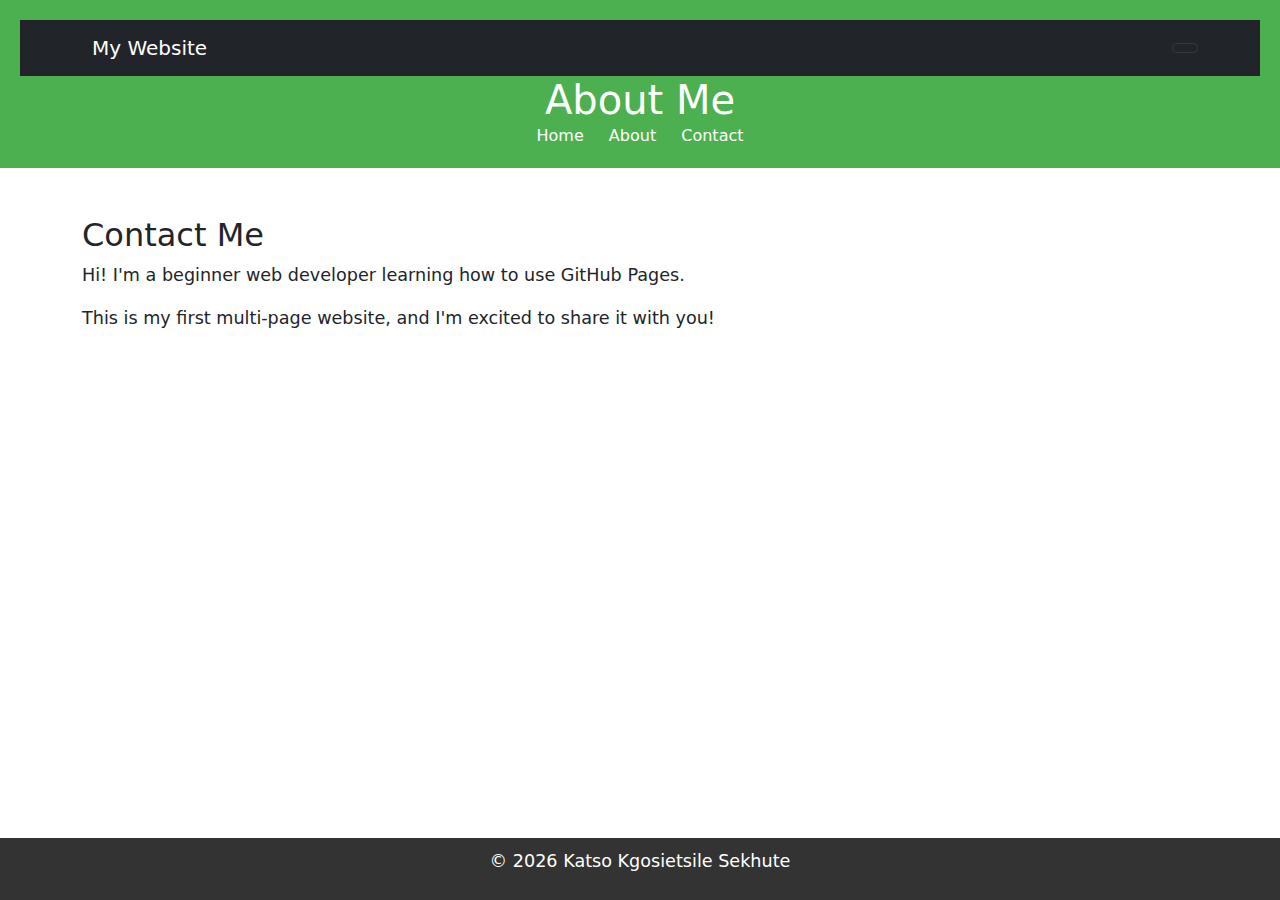
<file: about.html>
<!DOCTYPE html> 

<html lang="en"> 

<head> 
 <!--Bootstrap CSS-->
      <link href="https://cdn.jsdelivr.net/npm/bootstrap@5.3.0/dist/css/bootstrap.min.css" rel="stylesheet">
	<!-- Custom CSS -->
		<link rel="stylesheet" href="styles.css">
	
    <meta charset="UTF-8"> 
    <meta name="viewport" content="width=device-width, initial-scale=1.0"> 
    <title>About Me</title> 
    <link rel="stylesheet"href="styles.css">

</head> 

<body> 

    <header> 
        <nav class="navbar navbar-expand-ig navbar-dark bg-dark">
	<div class="container">
		<a class="navbar-brand" href="index.html">My Website</a>
		<button class="navbar-toggler" type="button" data-bs-toggle="collapse" data-bs-target="#navbarNav
			<span class="navbar-toggler-icon"></pan>
		</button>
		<div class="collapse navbar-collapse" id="navbarNav">
			<ul class="navbar-nav">
				li class="navbar-nav">
					<a class="nav-link" href="index.html">Home</a>

				</li>
				<li class="nav-link" href=about.html">About</a>

				</li>
				<li class="nav-item">
					<a class="nav-link" href="contact.html">Contact</a>

					</li>
				</ul>
			</div>
		</div>
</nav>

        <h1>About Me</h1> 

        <nav> 

            <a href="index.html">Home</a> 

            <a href="about.html">About</a>

            <a href="contact.html">Contact</a> 

        </nav> 

    </header> 

 

    <main class="container my-5"> 
			<h2>Contact Me</h2>
        	<p>Hi! I'm a beginner web developer learning how to use GitHub Pages.</p> 
    	    <p>This is my first multi-page website, and I'm excited to share it with you!</p> 

    </main> 

 

    <footer> 

        <p>&copy; 2026 Katso Kgosietsile Sekhute</p> 

    </footer> 

	<!-- Bootstrap JS and dependencies -->
  <script src= "https://cdn.jsdelivr.net/npm/@popperjs/core@2.11.6/dist/umd/popper.min.js"></script>
  <script src= "https://cdn.jsdelivr.net/npm/bootstrap@5.3.0/dist/js/bootstrap.min.js"></script>

</body> 

</html>
</file>
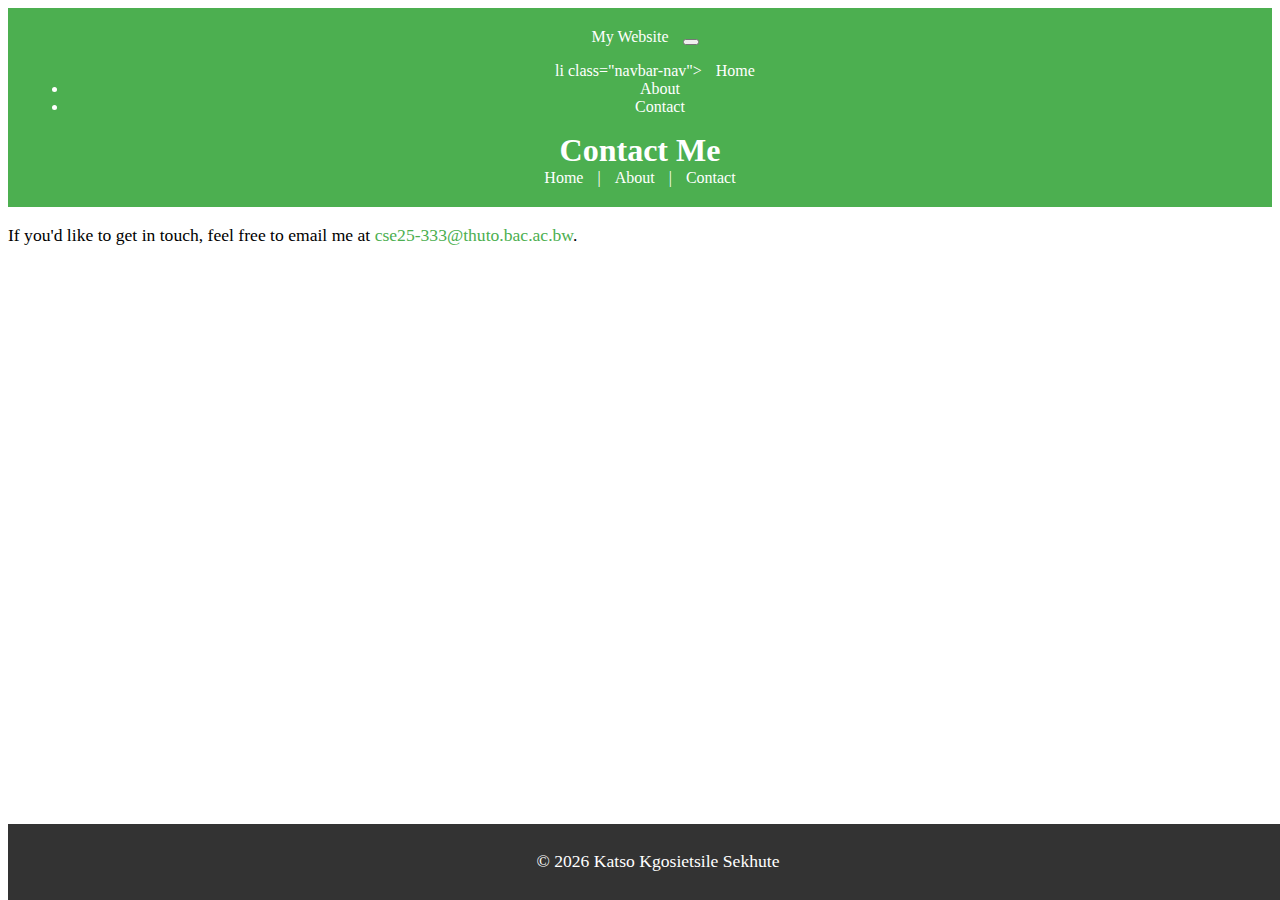
<file: contact.html>
<!DOCTYPE html> 

<html lang="en"> 

<head> 

    <meta charset="UTF-8"> 
    <meta name="viewport" content="width=device-width, initial-scale=1.0"> 
    <title>Contact Me</title> 
    <link rel="stylesheet" href="styles.css">
    
</head> 

<body> 

    <header> 
        <nav class="navbar navbar-expand-ig navbar-dark bg-dark">
	<div class="container">
		<a class="navbar-brand" href="index.html">My Website</a>
		<button class="navbar-toggler" type="button" data-bs-toggle="collapse" data-bs-target="#navbarNav
			<span class="navbar-toggler-icon"></pan>
		</button>
		<div class="collapse navbar-collapse" id="navbarNav">
			<ul class="navbar-nav">
				li class="navbar-nav">
					<a class="nav-link" href="index.html">Home</a>

				</li>
				<li class="nav-link" href=about.html">About</a>

				</li>
				<li class="nav-item">
					<a class="nav-link" href="contact.html">Contact</a>

					</li>
				</ul>
			</div>
		</div>
</nav>



        <h1>Contact Me</h1> 

        <nav> 

            <a href="index.html">Home</a> | 

            <a href="about.html">About</a> | 

            <a href="contact.html">Contact</a> 

        </nav> 

    </header> 

 

    <main> 

        <p>If you'd like to get in touch, feel free to email me at <a href="mailto:cse25-333@thuto.bac.ac.bw.com">cse25-333@thuto.bac.ac.bw</a>.</p> 

    </main> 

 

    <footer> 

        <p>&copy; 2026 Katso Kgosietsile Sekhute</p> 

    </footer> 

</body> 

</html>
</file>
<file: styles.css>
<link rel="stylesheet" href="styles.css">

body {
    font-family: Arial, sans-serif;
    color: #333;
    background-color: #f9f9f9;
    margin:0;
    padding:0;
    line-height:1.6;
}

  header {
      background-color: #4CAF50;
      color: white;
      padding: 20px; 
      text-align: center;
}

  header h1{
    margin: 0;
}

nav a {
    color:white;
    text-decoration:none;
    margin: 0 10px;
}

nav a: hover {
    text-decoration: underline;
}
  padding: 20px;
  max-width: 800px;
  margin: 0 auto;
}

main img {
    max-width: 100%;
    height:auto;
    display:block;
    margin:20px 0;
}

footer {

  background-color: #333;
  color: white;
  text-align:center;
  padding:10px;
  position: fixed;
  bottom: 0;
  width:100%;
  
}

p{
    font-size: 1.1em;
}

a{
    color:#4CAF50;
    text-decoration:none;
}

a:hover {
    text-decoration: underline;
}

img:{
    border: 5px solid #4CAF50;
    border-radius: 10px;
}

main a{href^="mailto:"}
    color: #ff5722;
    font-weight: bold;
}
</file>
